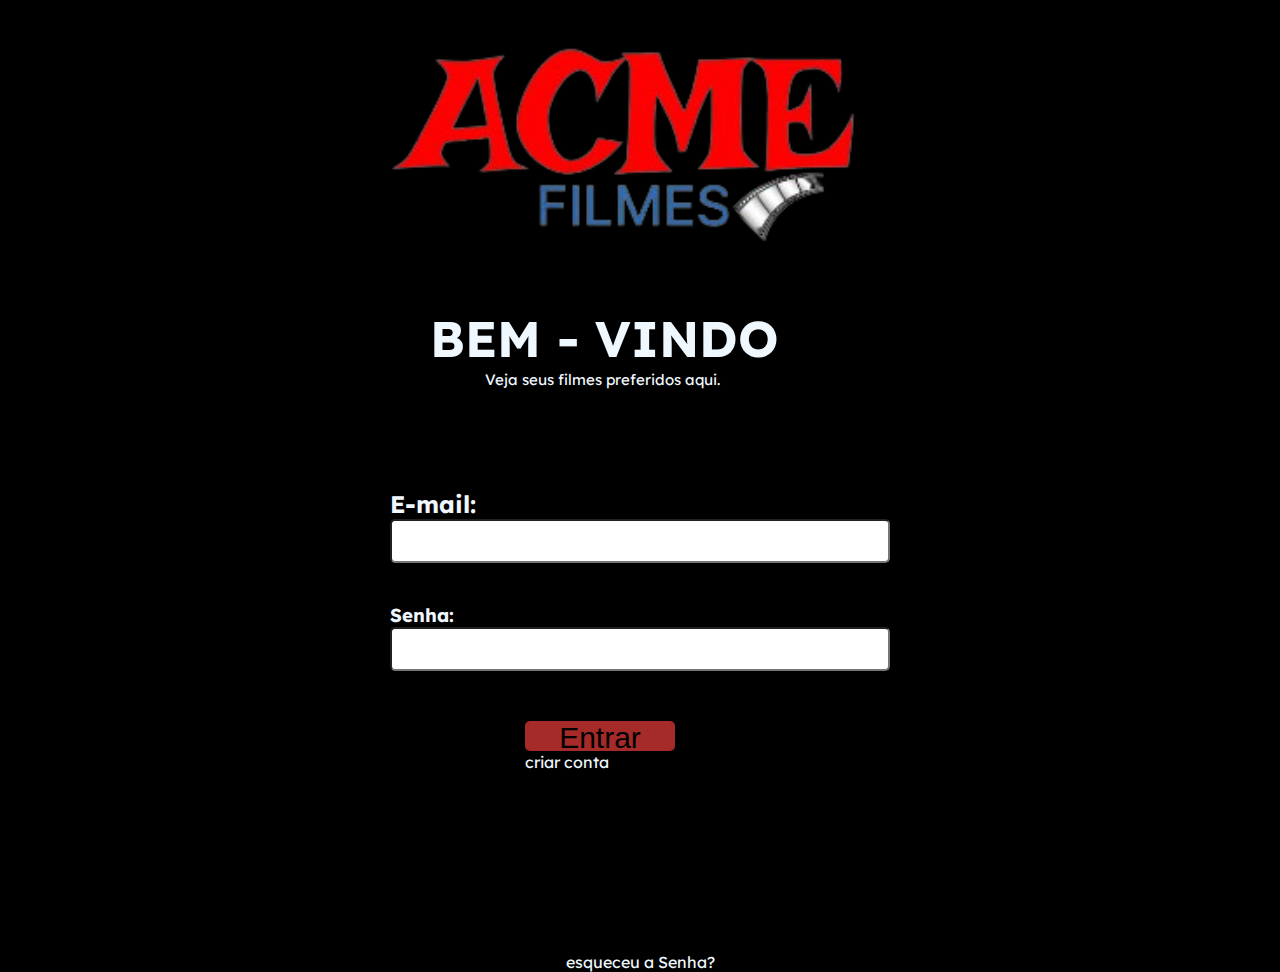
<file: index.html>
<!DOCTYPE html>
<html lang="en">
<head>
    <meta charset="UTF-8">
    <meta name="viewport" content="width=device-width, initial-scale=1.0">
    <link rel="shortcut icon" href="./PageLogin/img/fav.svg" type="image/x-icon">
    <link rel="stylesheet" href="./PageLogin/login.css">
    <title>Login</title>
</head>
<body>
    <header>
        <img src="./PageLogin/img/logo.svg" alt="logo">
    </header>

    <main>
        <div class="titles">
            <h1>BEM - VINDO</h1>
            <p>Veja seus filmes preferidos aqui.</p>
        </div>

        <div class="entradas">
            <div class="email">
                <h2>E-mail: </h2>
                <input type="text">
            </div>
            <div class="senha">
                <h3>Senha: </h3>
                <input type="password">
            </div>
        </div>

        <div class="botao">
          <a href="./"></a>  <button>Entrar</button>
            <p>criar conta</p>
        </div>
    </main>

    <footer>
        <p>esqueceu a Senha?</p>
    </footer>
</body>
</html>
</file>
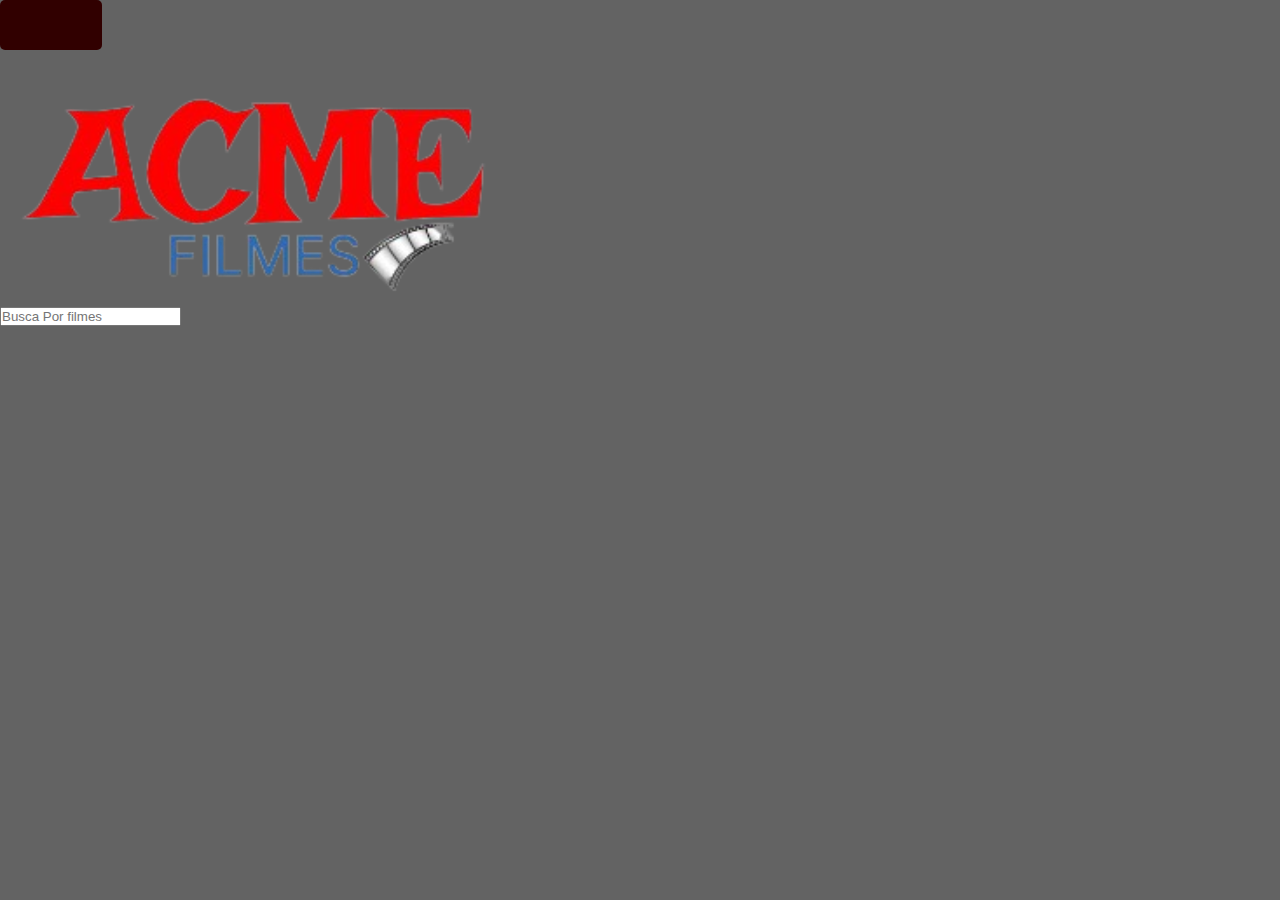
<file: PageHome/home.html>
<!DOCTYPE html>
<html lang="pt-br">
<head>
    <meta charset="UTF-8">
    <meta name="viewport" content="width=device-width, initial-scale=1.0">
    <link rel="stylesheet" href="home.css">
    <script type="module" src="../js/movies.js"></script>
    <title>AcmeFilme</title>
</head>
<body>
    <header>
        <div class="myCont"></div>
        <img src="./img/logo.svg" alt="Logo">

        <div class="serch">
            <input type="text" placeholder="Busca Por filmes">
        </div>

        <main>

        </main>
    </header>
</body>
</html>
</file>
<file: PageLogin/login.css>
@import url('https://fonts.googleapis.com/css2?family=Lexend:wght@100..900&display=swap');

*{
    margin: 0;
    padding: 0;
    box-sizing: border-box;
}

body{
    background-color: black;
    font-family: 'lexend';
    align-items: center;
    justify-content: center;
    display: flex;
    flex-direction: column;
    color: aliceblue;
}

main .titles{
    margin-top: 50px;
    font-size: 25PX;
}
main .titles p{
    font-size: 15px;
    position: relative;
    left: 55px;
}
main .titles{
    position: relative;
    left: 40px;
}

.entradas{
    margin-top: 100px;
}

.entradas .email{
    margin-bottom: 40px;
}

.entradas input{
    position: relative;
    height: 44px;
    width: 500px;
    border-radius: 5px;
}

.botao{
    margin-top: 50px;
    position: relative;
    left: 15svh;
}

.botao 

button{
    background-color: brown;
    border-radius: 5px;
    height: 30px;
    width: 150px;
    border: none;
    font-size: 30px;
    cursor: pointer;
}
button p{
    position: relative;
    right: 40px;
}

footer{
    position: relative;
    top: 20svh;
    cursor: pointer;
}
</file>
<file: PageHome/home.css>
*{
    padding: 0;
    margin: 0;
    box-sizing: border-box;
}

body{
    background-color: rgba(0, 0, 0, 0.61);
}

header{
    d
}

.myCont{
    background-color: #310000;
    width: 8vw;
    height: 50px;
    border-radius: 5px;
}
</file>
